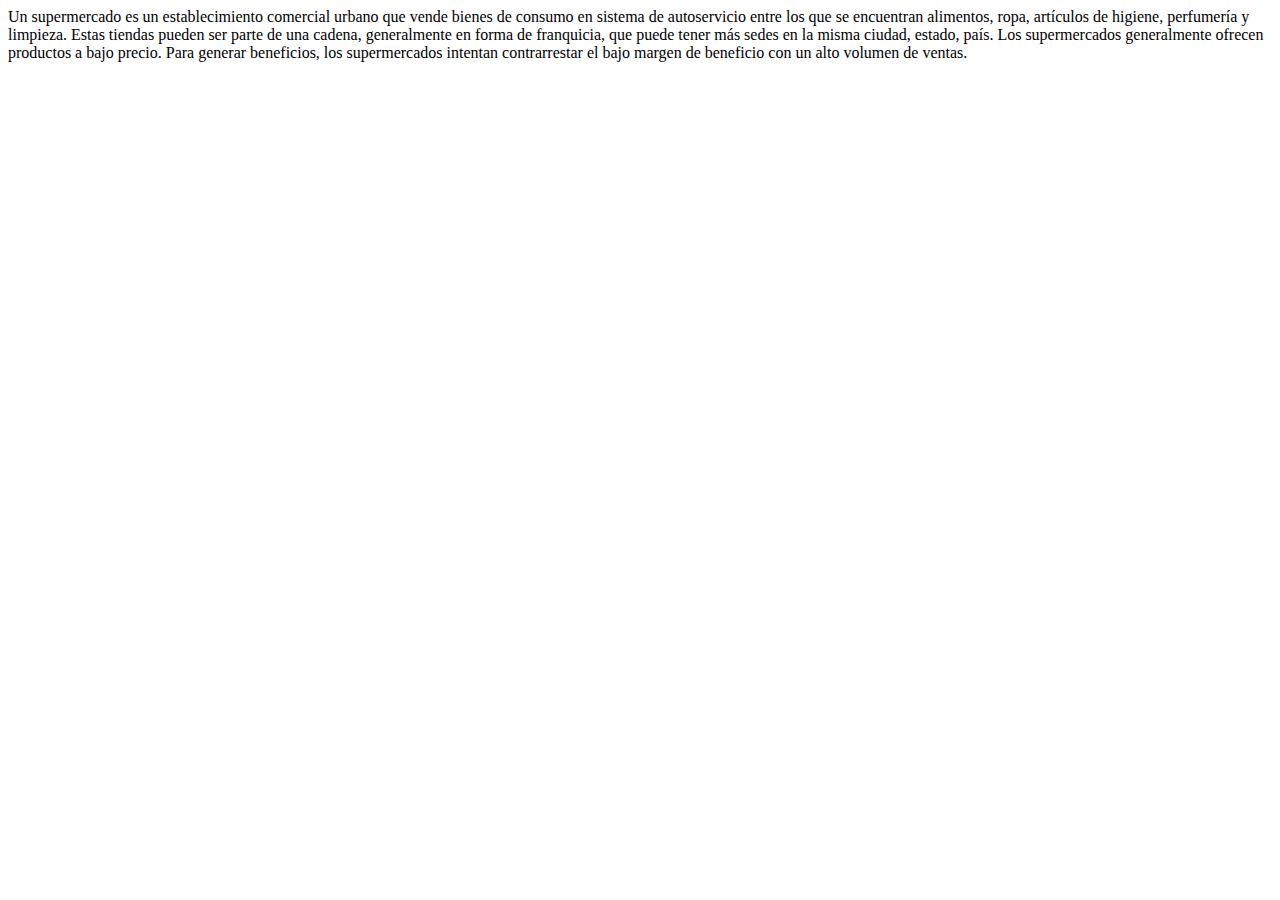
<file: public_html/pagina3.html>
<!DOCTYPE html>
<!--
To change this license header, choose License Headers in Project Properties.
To change this template file, choose Tools | Templates
and open the template in the editor.
-->
<html>
    <head>
        <title>TODO supply a title</title>
        <meta charset="UTF-8">
        <meta name="viewport" content="width=device-width, initial-scale=1.0">
    </head>
    <body>
        <div>Un supermercado es un establecimiento comercial urbano que vende bienes de consumo en sistema de autoservicio entre los que se encuentran alimentos, ropa, artículos de higiene, perfumería y limpieza. Estas tiendas pueden ser parte de una cadena, generalmente en forma de franquicia, que puede tener más sedes en la misma ciudad, estado, país. Los supermercados generalmente ofrecen productos a bajo precio. Para generar beneficios, los supermercados intentan contrarrestar el bajo margen de beneficio con un alto volumen de ventas.</div>
    </body>
</html>
</file>
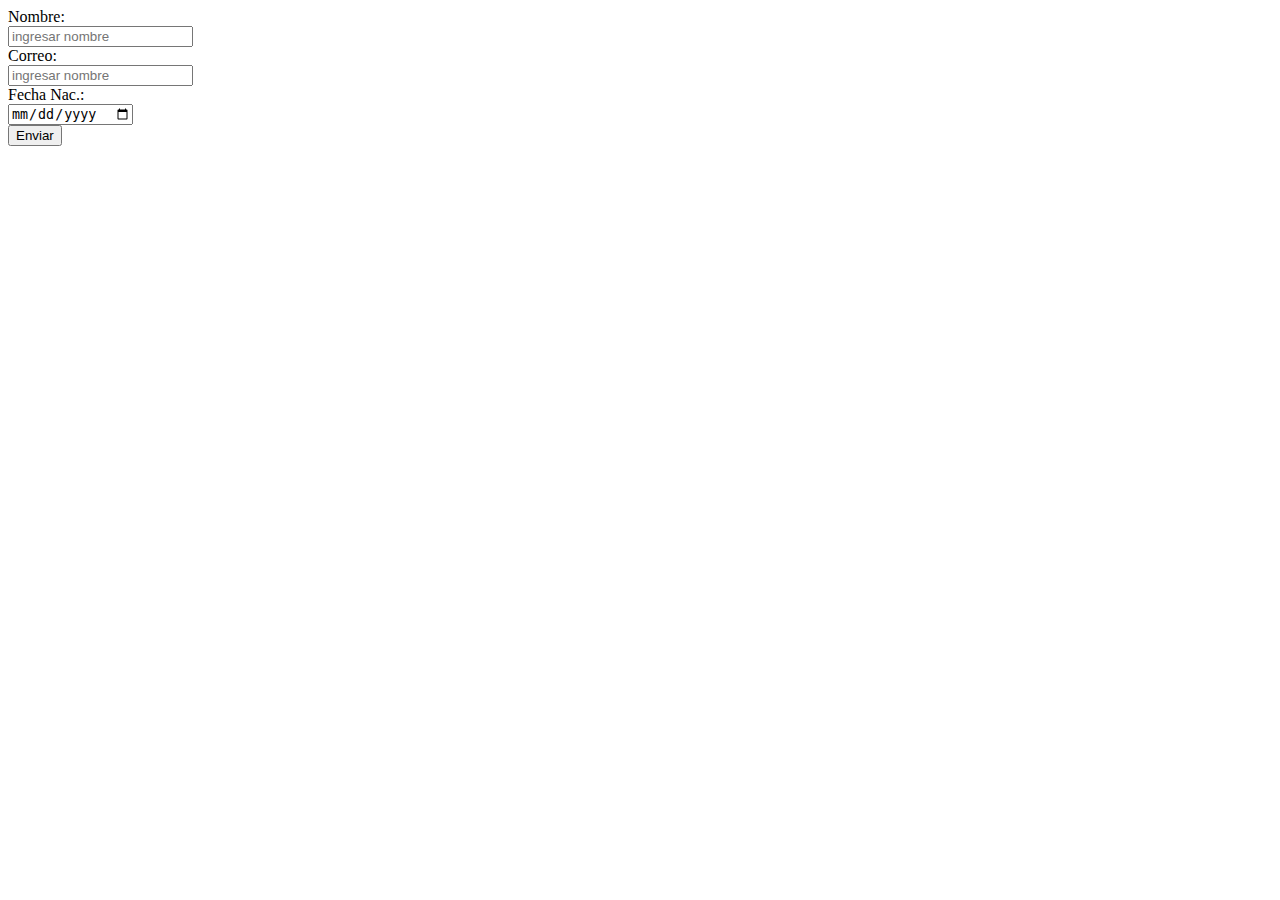
<file: public_html/pagina4.html>
<!DOCTYPE html>
<!--
To change this license header, choose License Headers in Project Properties.
To change this template file, choose Tools | Templates
and open the template in the editor.
-->
<html>
    <head>
        <title>TODO supply a title</title>
        <meta charset="UTF-8">
        <meta name="viewport" content="width=device-width, initial-scale=1.0">
    </head>
    <body>
        <form>
            <label>Nombre:</label><br>
            <input type="text" name="nombre" placeholder="ingresar nombre"><br>
            <label>Correo:</label><br>
            <input type="email" name="nombre" placeholder="ingresar nombre"><br>
            <label>Fecha Nac.:</label><br>
            <input type="date" name="fecha" ><br>
            <input type="submit" value="Enviar"  name="boton" >
            
        </form>
    </body>
</html>
</file>
